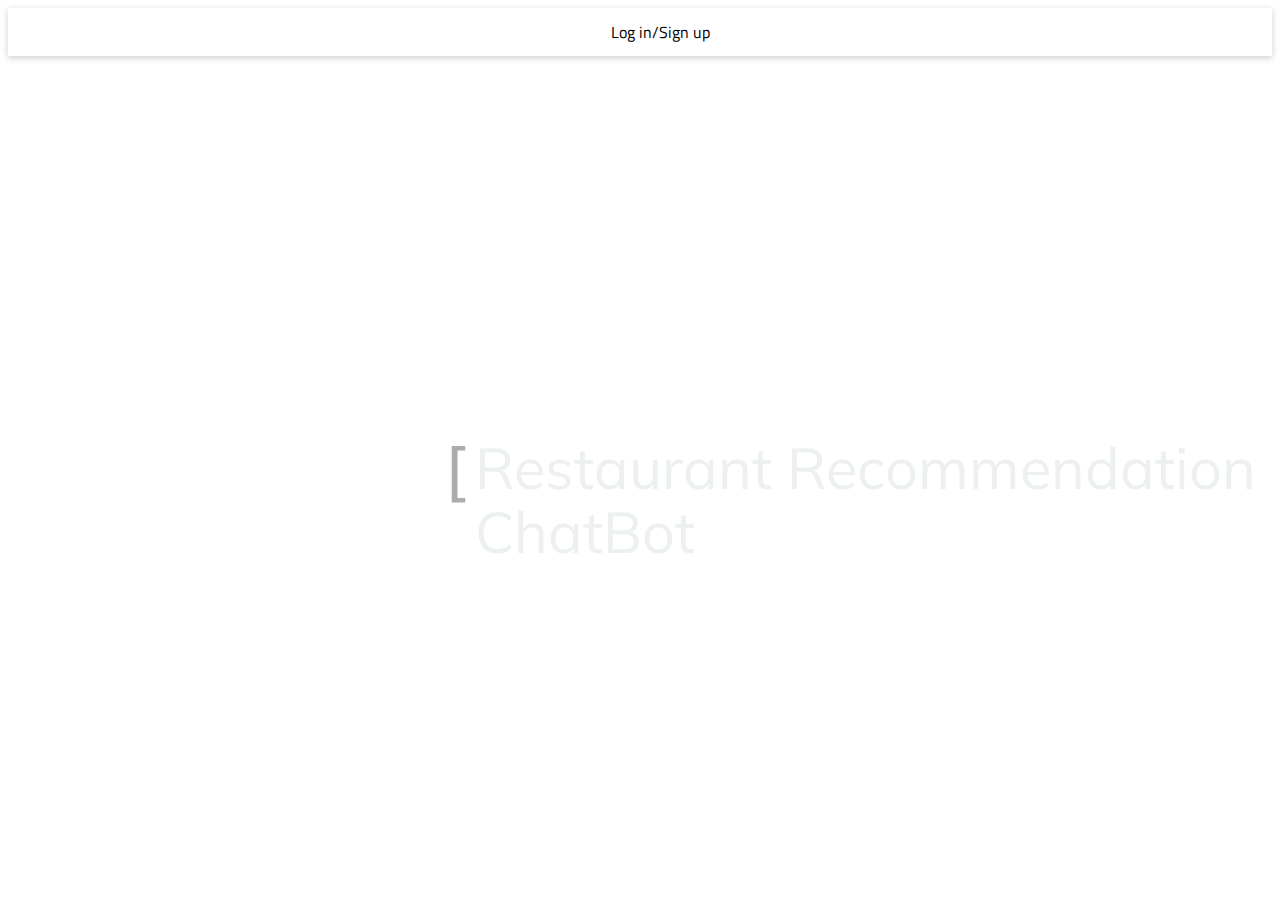
<file: PART1/home.html>
<html>

<head>
  <link href='https://fonts.googleapis.com/css?family=Titillium+Web:400,300,300italic,400italic,600italic,600' rel='stylesheet' type='text/css'>
  <link rel="Stylesheet" href="home.css" type="text/css" />
  </style>

  <link rel="Stylesheet" href="https://ianlunn.github.io/Hover/css/hover.css" type="text/css" />
  
  <link rel="Stylesheet" href='https://fonts.googleapis.com/css?family=Muli' type='text/css'>
</head>

<body>
  <nav>
    <ul>
      <li><a href="https://ws2543.auth.us-west-2.amazoncognito.com/login?response_type=token&client_id=3pq1rgelugecc1cc06aff0pnub&redirect_uri=https://dn8pkoogude0s.cloudfront.net/">Log in/Sign up</a></li>
    </ul>
  </nav>

<div class="welcome">
Restaurant Recommendation ChatBot
</div>

</body>

</html>
</file>
<file: PART1/home.css>
html,
body * {
  box-sizing: border-box;
  font-family: 'Titillium Web', sans-serif;
  -webkit-font-smoothing: antialiased;
  text-shadow: 1px 1px 1px rgba(0, 0, 0, 0.004);
}

body {
  background: -webkit-linear-gradient(rgba(246, 247, 249, 0.8), rgba(246, 247, 249, 0.8)), url(https://s3-us-west-2.amazonaws.com/mypublicimage/food.jpg) no-repeat center center fixed;
  background:  url(https://s3-us-west-2.amazonaws.com/mypublicimage/food.jpg) no-repeat center center fixed;
  background-size: cover;
}

nav {
  width: 100%;
  height: 48px;
  background: -webkit-linear-gradient(rgba(35, 43, 85, 0.35), rgba(35, 43, 85, 0.55));
  background: linear-gradient( rgba(255, 255, 255, 0.35), rgba(255, 255, 255, 0.55));
  margin-left: auto;
  margin-right: auto;
  box-shadow: 0px 2px 7px rgba(0, 0, 0, 0.2);
}

nav {
  text-align: center;
}

nav ul li:hover > ul {
  overflow: visible;
  max-height: 1240px;
  opacity: 1;
}

nav ul li:hover > ul li {
}

nav ul {
  margin: 0;
  list-style: none;
  position: relative;
  display: inline-table;
}

nav ul:after {
  content: "";
  clear: both;
  display: block;
}

nav ul li {
  float: left;
  height: 48px;
  line-height: 48px;
  transition: background 0.3s ease;
}

nav ul li:hover {
  background: rgba(0, 0, 0, 0.3);
}

nav ul li:hover > a {
  color: #fff;
}

nav ul li a {
  display: block;
  padding: 0 40px;
  color: #000000;
  text-decoration: none;
}

nav ul ul {
  display: block;
  overflow: hidden;
  max-height: 0;
  opacity: 0;
  transition: opacity 0.3s ease;
  
  background: -webkit-linear-gradient(rgba(35, 43, 85, 0.35), rgba(35, 43, 85, 0.55));
  background: linear-gradient( rgba(255, 255, 255, 0.35), rgba(255, 255, 255, 0.55));
  border-radius: 0px;
  padding: 0;
  position: absolute;
  top: 100%;
    box-shadow: 0px 2px 7px rgba(0, 0, 0, 0.2);
}

nav ul ul li {
  float: none;
  position: relative;
  
}

nav ul ul li a {
  padding: 0 40px;
    color: #919191;
  transition: all .5s ease;
  white-space: nowrap;
}

nav ul ul ul {
  position: absolute;
  left: 100%;
  top: 0;
}

.welcome {
  font-size: 57.6px;
  line-height: 64px;
  font-family: 'Muli';
  color: #ecf0f1;
  height: 40px;
  position: absolute;
  top: 50%;
  left: 50%;
  margin-top: -15px;
  margin-left: -165px;
}
.welcome:before {
  content: '[';
  position: absolute;
  left: -30px;
  line-height: 64px;
}
.welcome:after {
  content: ']';
  position: absolute;
  right: -30px;
  line-height: 64px;
}
.welcome:after,
.welcome:before {
  font-family: 'Muli';
  color: #ACACAC;
  font-weight: 500;
  font-size: 64px;
  animation: 2s linear 0s normal none infinite opacity;
  -webkit-animation: 2s ease-out 0s normal none infinite opacity;
  -moz-animation: 2s ease-out 0s normal none infinite opacity;
  -o-animation: 2s ease-out 0s normal none infinite opacity;
}
.visible {
  float: left;
  font-weight: 600;
  overflow: hidden;
  height: 64px;
}
.welcome p {
  display: inline;
  float: left;
  margin: 0;
}
.welcome ul {
  margin-top: 0;
  padding-left: 284px;
  text-align: left;
  list-style: none;
  animation: 6s linear 0s normal none infinite change;
  -webkit-animation: 6s linear 0s normal none infinite change;
  -moz-animation: 6s linear 0s normal none infinite change;
  -o-animation: 6s linear 0s normal none infinite change;
}
.welcome ul li {
  line-height: 64px;
  margin: 0;
}
@-webkit-keyframes opacity {
  0% {
    opacity: 0;
  }
  50% {
    opacity: 1;
  }
  100% {
    opacity: 0;
  }
}
@keyframes opacity {
  0% {
    opacity: 0;
  }
  50% {
    opacity: 1;
  }
  100% {
    opacity: 0;
  }
}
@-webkit-keyframes change {
  0% {
    margin-top: 0;
  }
  15% {
    margin-top: 0;
  }
  25% {
    margin-top: -64px;
  }
  40% {
    margin-top: -64px;
  }
  50% {
    margin-top: -128px;
  }
  65% {
    margin-top: -128px;
  }
  75% {
    margin-top: -64px;
  }
  85% {
    margin-top: -64px;
  }
  100% {
    margin-top: 0;
  }
}
@keyframes change {
  0% {
    margin-top: 0;
  }
  15% {
    margin-top: 0;
  }
  25% {
    margin-top: -64px;
  }
  40% {
    margin-top: -64px;
  }
  50% {
    margin-top: -128px;
  }
  65% {
    margin-top: -128px;
  }
  75% {
    margin-top: -64px;
  }
  85% {
    margin-top: -64px;
  }
  100% {
    margin-top: 0;
  }
}
</file>
